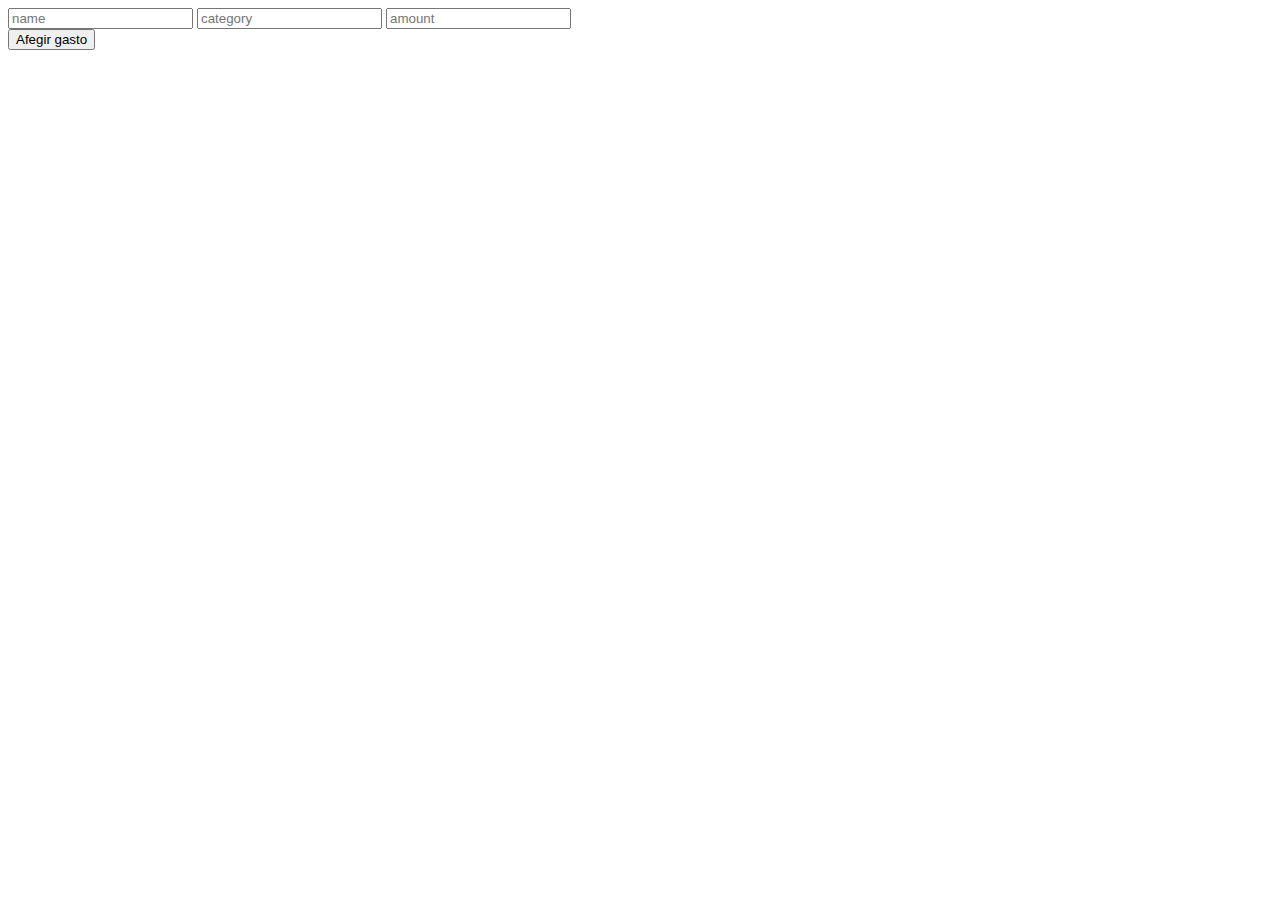
<file: front/src/main/webapp/addexpense.html>
<!DOCTYPE html>
<html lang="en">
<head>
    <meta charset="UTF-8">
    <title>Title</title>
</head>

<body>

<form class="form-inline my-2 my-md-0" method="post" action="add/*">
    <div class="input-group">
        <input class="form-control mr-sm-3" name="name" type="text" placeholder="name"
               aria-label="Nom">
        <input class="form-control mr-sm-3" name="category" type="text" placeholder="category"
               aria-label="Categoria">
        <input class="form-control mr-sm-3" name="amount" type="text" placeholder="amount"
               aria-label="Quantitat">
        <div class="input-group-btn">
            <button class="btn btn-outline-success my-2 my-sm-0" type="submit">Afegir gasto</button>
        </div>
    </div>
</form>
</body>
</html>
</file>
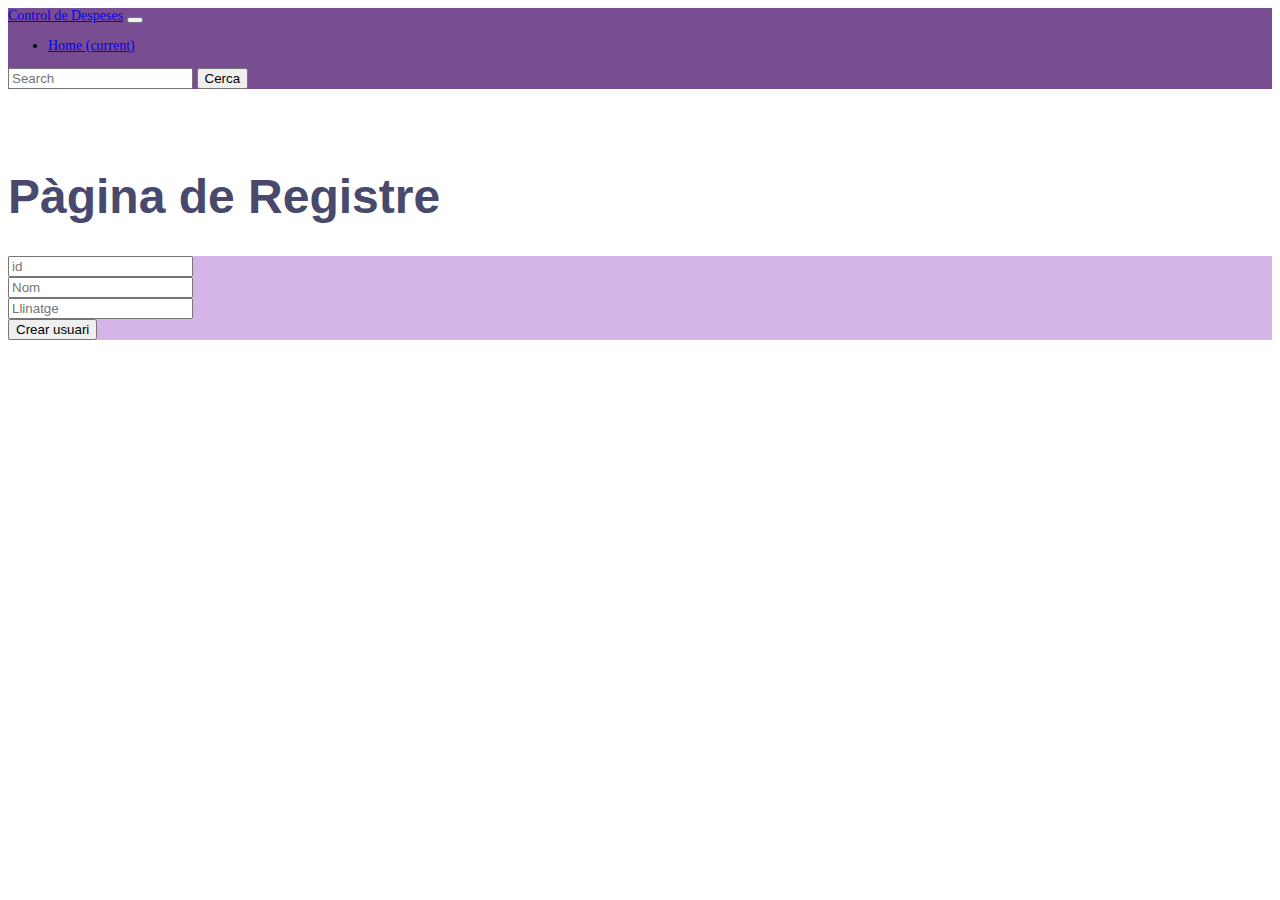
<file: front/src/main/webapp/register.html>
<!DOCTYPE html>
<html lang="en">
<head>
    <meta charset="UTF-8">
    <meta charset="utf-8">
    <meta name="viewport" content="width=device-width, initial-scale=1, shrink-to-fit=no">

    <link rel="stylesheet" href="https://stackpath.bootstrapcdn.com/bootstrap/4.1.0/css/bootstrap.min.css"
          integrity="sha384-9gVQ4dYFwwWSjIDZnLEWnxCjeSWFphJiwGPXr1jddIhOegiu1FwO5qRGvFXOdJZ4" crossorigin="anonymous">
    <link href="css/dashboard.css" rel="stylesheet">
    <link href="https://fonts.googleapis.com/css?family=Architects+Daughter" rel="stylesheet">
    <title>Registrar Usuari</title>
</head>

<body>

<!--<nav class="navbar navbar-dark fixed-top bg-dark flex-md-nowrap p-0 shadow">-->
<!--<a class="navbar-brand col-sm-3 col-md-2 mr-0" href="index.jsp">Control de Despeses</a>-->
<!--<input class="form-control form-control-dark w-100" type="text" placeholder="Search" aria-label="Search">-->
<!--<ul class="navbar-nav px-3">-->
<!--<li class="nav-item text-nowrap">-->
<!--<a class="nav-link" href="#">Sign out</a>-->
<!--</li>-->
<!--</ul>-->
<!--</nav>-->


<nav class="navbar navbar-expand-md navbar-dark fixed-top bg-dark">
    <a class="navbar-brand" href="index.jsp">Control de Despeses</a>
    <button class="navbar-toggler" type="button" data-toggle="collapse" data-target="#navbarCollapse"
            aria-controls="navbarCollapse" aria-expanded="false" aria-label="Toggle navigation">
        <span class="navbar-toggler-icon"></span>
    </button>
    <div class="collapse navbar-collapse" id="navbarCollapse">
        <ul class="navbar-nav mr-auto">
            <li class="nav-item active">
                <a class="nav-link" href="index.jsp">Home <span class="sr-only">(current)</span></a>
            </li>
        </ul>
        <form class="form-inline mt-2 mt-md-0">
            <input class="form-control mr-sm-2" type="text" placeholder="Search" aria-label="Search">
            <button class="btn btn-outline-success my-2 my-sm-0" type="submit">Cerca</button>
        </form>
    </div>
</nav>


<div class="container-fluid" style="margin-top:80px;">
    <div>
        <h1 class="titolPrin">Pàgina de Registre</h1>
    </div>
    <div class="jumbotron" style="min-width: 500px;">


        <form class="mx-auto" style="width: 450px;" method="post" action="insert">

            <div class="form-group">
                <div class="input-group p-3">
                    <input class="form-control mr-sm-3" name="id" type="text" placeholder="id"
                           aria-label="id">
                </div>
                <div class="input-group p-3">
                    <input class="form-control mr-sm-3" name="name" type="text" placeholder="Nom"
                           aria-label="nom">
                </div>
                <div class="input-group p-3">
                    <input class="form-control mr-sm-3" name="surname" type="text" placeholder="Llinatge"
                           aria-label="Llinatge">
                </div>
                <!--<input class="form-control mr-sm-3" name="balance" type="text" placeholder="balance"-->
                <!--aria-label="Quantitat">-->
                <div class="input-group-btn p-3">
                    <button class="btn btn-outline-success my-2 my-sm-0" type="submit">Crear usuari</button>
                </div>

            </div>

        </form>
    </div>
</div>


<script src="https://code.jquery.com/jquery-2.1.3.min.js"></script>
<script src="http://maxcdn.bootstrapcdn.com/bootstrap/3.3.1/js/bootstrap.min.js"></script>

</body>
</html>
</file>
<file: front/src/main/webapp/css/dashboard.css>
body {
    font-size: .875rem;
}

.feather {
    width: 16px;
    height: 16px;
    vertical-align: text-bottom;
}

/*
 * Sidebar
 */

.sidebar {
    position: fixed;
    top: 0;
    bottom: 0;
    left: 0;
    z-index: 100; /* Behind the navbar */
    padding: 48px 0 0; /* Height of navbar */
    box-shadow: inset -1px 0 0 rgba(0, 0, 0, .1);
}

.sidebar-sticky {
    position: relative;
    top: 0;
    height: calc(100vh - 48px);
    padding-top: .5rem;
    /*overflow-x: hidden;*/
    overflow-y: auto; /* Scrollable contents if viewport is shorter than content. */
}

@supports ((position: -webkit-sticky) or (position: sticky)) {
    .sidebar-sticky {
        position: -webkit-sticky;
        position: sticky;
    }
}

.sidebar .nav-link {
    font-weight: 500;
    color: #333;
}

.sidebar .nav-link .feather {
    margin-right: 4px;
    color: #999;
}

.sidebar .nav-link.active {
    color: #007bff;
}

.sidebar .nav-link:hover .feather,
.sidebar .nav-link.active .feather {
    color: inherit;
}

.sidebar-heading {
    font-size: .75rem;
    text-transform: uppercase;
}

/*
 * Navbar
 */

/*.navbar-brand {
    padding-top: .75rem;
    padding-bottom: .75rem;
    font-size: 1rem;
    background-color: rgba(0, 0, 0, .25);
    box-shadow: inset -1px 0 0 rgba(0, 0, 0, .25);
}

.navbar .form-control {
    padding: .75rem 1rem;
    border-width: 0;
    border-radius: 0;
}

.form-control-dark {
    color: #fff;
    background-color: rgba(255, 255, 255, .1);
    border-color: rgba(255, 255, 255, .1);
}

.form-control-dark:focus {
    border-color: transparent;
    box-shadow: 0 0 0 3px rgba(255, 255, 255, .25);
}*/

/*
 * Utilities
 */

.border-top {
    border-top: 1px solid #e5e5e5;
}

.border-bottom {
    border-bottom: 1px solid #e5e5e5;
}

.bg-dark {
    background-color: #74468cf5 !important;
}

.imatge {
    width: 70%;
    height: auto;
}

.titolPrin {
    /*font-family: 'Architects Daughter', cursive;*/
    font-family: 'Source Sans Pro', sans-serif;
    margin-bottom: 2rem;
    color: #48496d;
    font-size: 3rem;
}

p{
    font-family: 'Source Sans Pro', sans-serif;
    font-size: 1rem;
}

.jumbotron {
    background-color: #b67cd491;
}

.titold{
    font-family: 'Source Sans Pro', sans-serif;
    font-size: 2rem;
}
</file>
